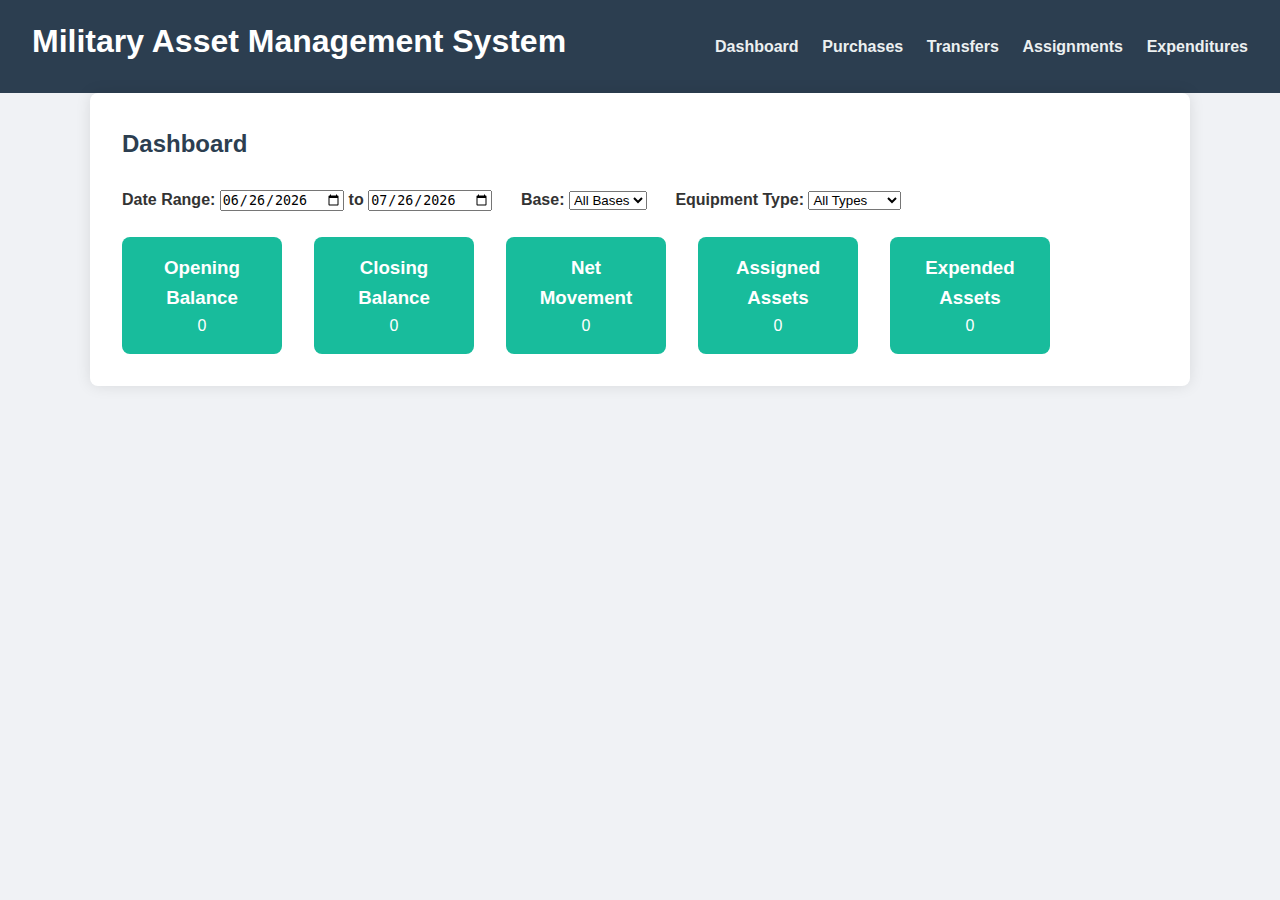
<file: index.html>
<!DOCTYPE html>
<html lang="en">
<head>
  <meta charset="UTF-8" />
  <meta name="viewport" content="width=device-width, initial-scale=1" />
  <title>Military Asset Management - Dashboard</title>
  <link rel="stylesheet" href="assets/css/styles.css" />
</head>
<body>
  <header>
    <h1>Military Asset Management System</h1>
    <nav>
      <a href="index.html">Dashboard</a>
      <a href="purchases.html">Purchases</a>
      <a href="transfers.html">Transfers</a>
      <a href="assignments.html">Assignments</a>
      <a href="expenditures.html">Expenditures</a>
    </nav>
  </header>

  <main>
    <section class="dashboard">
      <h2>Dashboard</h2>
      <div class="filters">
        <label>Date Range: <input type="date" id="startDate" /> to <input type="date" id="endDate" /></label>
        <label>Base:
          <select id="baseFilter">
            <option value="all">All Bases</option>
            <option value="base1">Base 1</option>
            <option value="base2">Base 2</option>
          </select>
        </label>
        <label>Equipment Type:
          <select id="equipmentFilter">
            <option value="all">All Types</option>
            <option value="vehicles">Vehicles</option>
            <option value="weapons">Weapons</option>
            <option value="ammunition">Ammunition</option>
          </select>
        </label>
      </div>

      <div class="metrics">
        <div class="metric">
          <h3>Opening Balance</h3>
          <p id="openingBalance">0</p>
        </div>
        <div class="metric">
          <h3>Closing Balance</h3>
          <p id="closingBalance">0</p>
        </div>
        <div class="metric clickable" id="netMovementMetric">
          <h3>Net Movement</h3>
          <p id="netMovement">0</p>
        </div>
        <div class="metric">
          <h3>Assigned Assets</h3>
          <p id="assignedAssets">0</p>
        </div>
        <div class="metric">
          <h3>Expended Assets</h3>
          <p id="expendedAssets">0</p>
        </div>
      </div>
    </section>

    <!-- Pop-up modal for Net Movement details -->
    <div id="netMovementModal" class="modal">
      <div class="modal-content">
        <span class="close-button" id="closeModal">&times;</span>
        <h2>Net Movement Details</h2>
        <div id="netMovementDetails">
          <h3>Purchases</h3>
          <ul id="purchaseList"></ul>
          <h3>Transfers In</h3>
          <ul id="transferInList"></ul>
          <h3>Transfers Out</h3>
          <ul id="transferOutList"></ul>
        </div>
      </div>
    </div>
  </main>

  <script src="assets/js/app.js"></script>
</body>
</html>
</file>
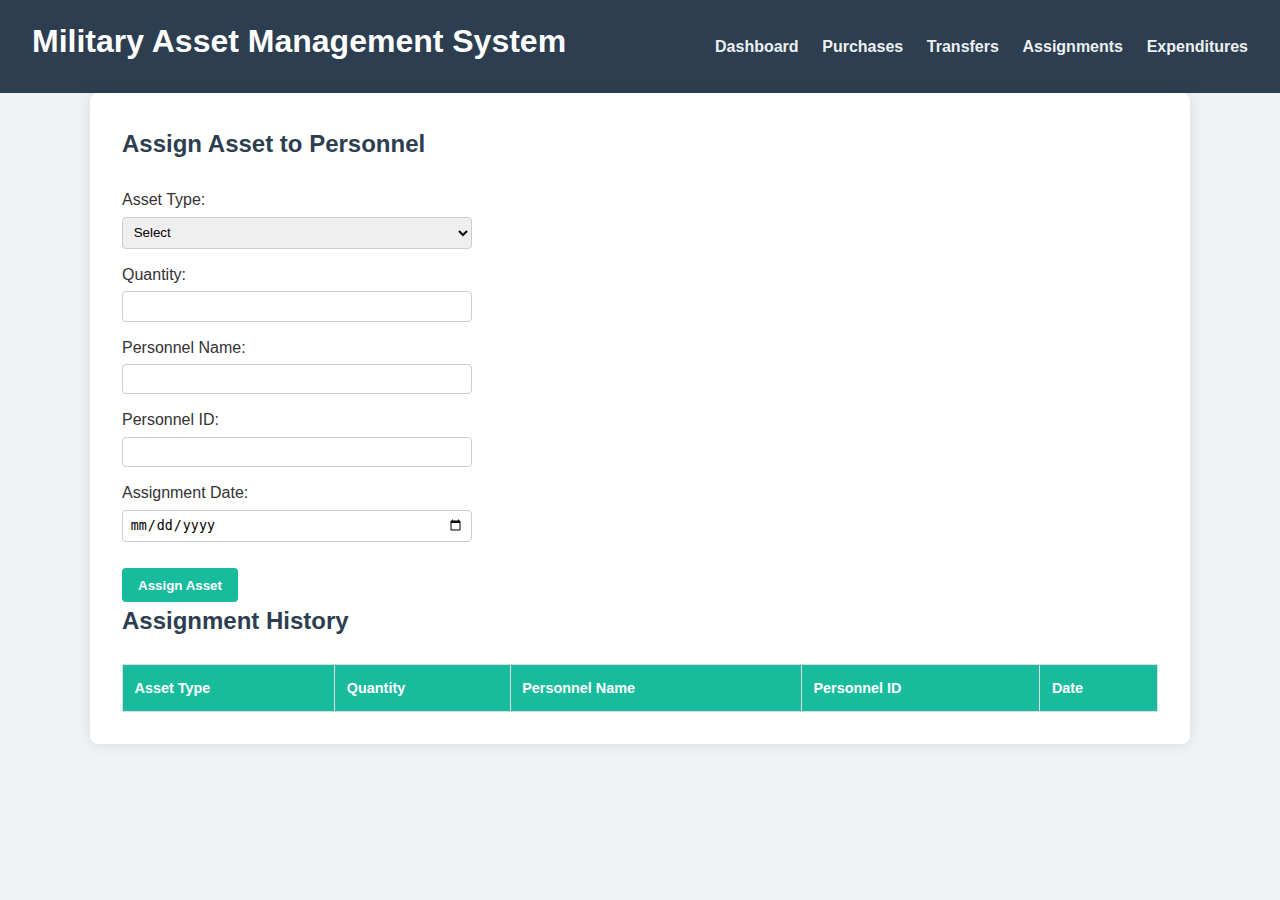
<file: assignments.html>
<!DOCTYPE html>
<html lang="en">
<head>
  <meta charset="UTF-8" />
  <meta name="viewport" content="width=device-width, initial-scale=1" />
  <title>Assignments - Military Asset Management</title>
  <link rel="stylesheet" href="assets/css/styles.css" />
</head>
<body>
  <header>
    <h1>Military Asset Management System</h1>
    <nav>
      <a href="index.html">Dashboard</a>
      <a href="purchases.html">Purchases</a>
      <a href="transfers.html">Transfers</a>
      <a href="assignments.html">Assignments</a>
      <a href="expenditures.html">Expenditures</a>
    </nav>
  </header>

  <main>
    <h2>Assign Asset to Personnel</h2>
    <form id="assignmentForm">
      <label>Asset Type:
        <select id="assignmentAssetType" required>
          <option value="">Select</option>
          <option value="Vehicle">Vehicle</option>
          <option value="Weapon">Weapon</option>
          <option value="Ammunition">Ammunition</option>
        </select>
      </label>
      <label>Quantity:
        <input type="number" id="assignmentQuantity" min="1" required />
      </label>
      <label>Personnel Name:
        <input type="text" id="personnelName" required />
      </label>
      <label>Personnel ID:
        <input type="text" id="personnelID" required />
      </label>
      <label>Assignment Date:
        <input type="date" id="assignmentDate" required />
      </label>
      <button type="submit">Assign Asset</button>
    </form>

    <section>
      <h2>Assignment History</h2>
      <table id="assignmentHistory" border="1" cellpadding="5" cellspacing="0">
        <thead>
          <tr>
            <th>Asset Type</th>
            <th>Quantity</th>
            <th>Personnel Name</th>
            <th>Personnel ID</th>
            <th>Date</th>
          </tr>
        </thead>
        <tbody>
          <!-- Assignment records -->
        </tbody>
      </table>
    </section>
  </main>

  <script src="assets/js/app.js"></script>
</body>
</html>
</file>
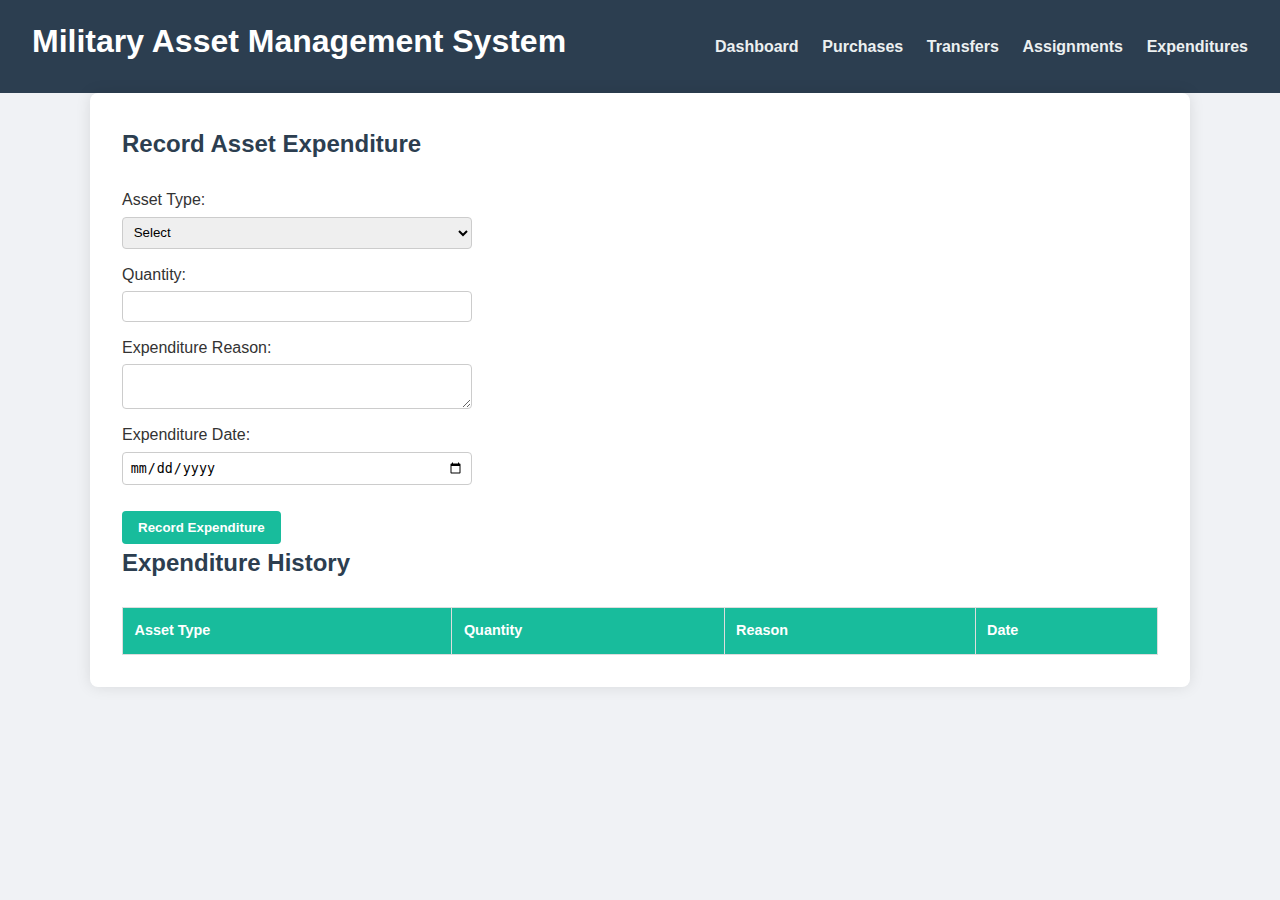
<file: expenditures.html>
<!DOCTYPE html>
<html lang="en">
<head>
  <meta charset="UTF-8" />
  <meta name="viewport" content="width=device-width, initial-scale=1" />
  <title>Expenditures - Military Asset Management</title>
  <link rel="stylesheet" href="assets/css/styles.css" />
</head>
<body>
  <header>
    <h1>Military Asset Management System</h1>
    <nav>
      <a href="index.html">Dashboard</a>
      <a href="purchases.html">Purchases</a>
      <a href="transfers.html">Transfers</a>
      <a href="assignments.html">Assignments</a>
      <a href="expenditures.html">Expenditures</a>
    </nav>
  </header>

  <main>
    <h2>Record Asset Expenditure</h2>
    <form id="expenditureForm">
      <label>Asset Type:
        <select id="expenditureAssetType" required>
          <option value="">Select</option>
          <option value="Vehicle">Vehicle</option>
          <option value="Weapon">Weapon</option>
          <option value="Ammunition">Ammunition</option>
        </select>
      </label>
      <label>Quantity:
        <input type="number" id="expenditureQuantity" min="1" required />
      </label>
      <label>Expenditure Reason:
        <textarea id="expenditureReason" required></textarea>
      </label>
      <label>Expenditure Date:
        <input type="date" id="expenditureDate" required />
      </label>
      <button type="submit">Record Expenditure</button>
    </form>

    <section>
      <h2>Expenditure History</h2>
      <table id="expenditureHistory" border="1" cellpadding="5" cellspacing="0">
        <thead>
          <tr>
            <th>Asset Type</th>
            <th>Quantity</th>
            <th>Reason</th>
            <th>Date</th>
          </tr>
        </thead>
        <tbody>
          <!-- Expenditure records -->
        </tbody>
      </table>
    </section>
  </main>

  <script src="assets/js/app.js"></script>
</body>
</html>
</file>
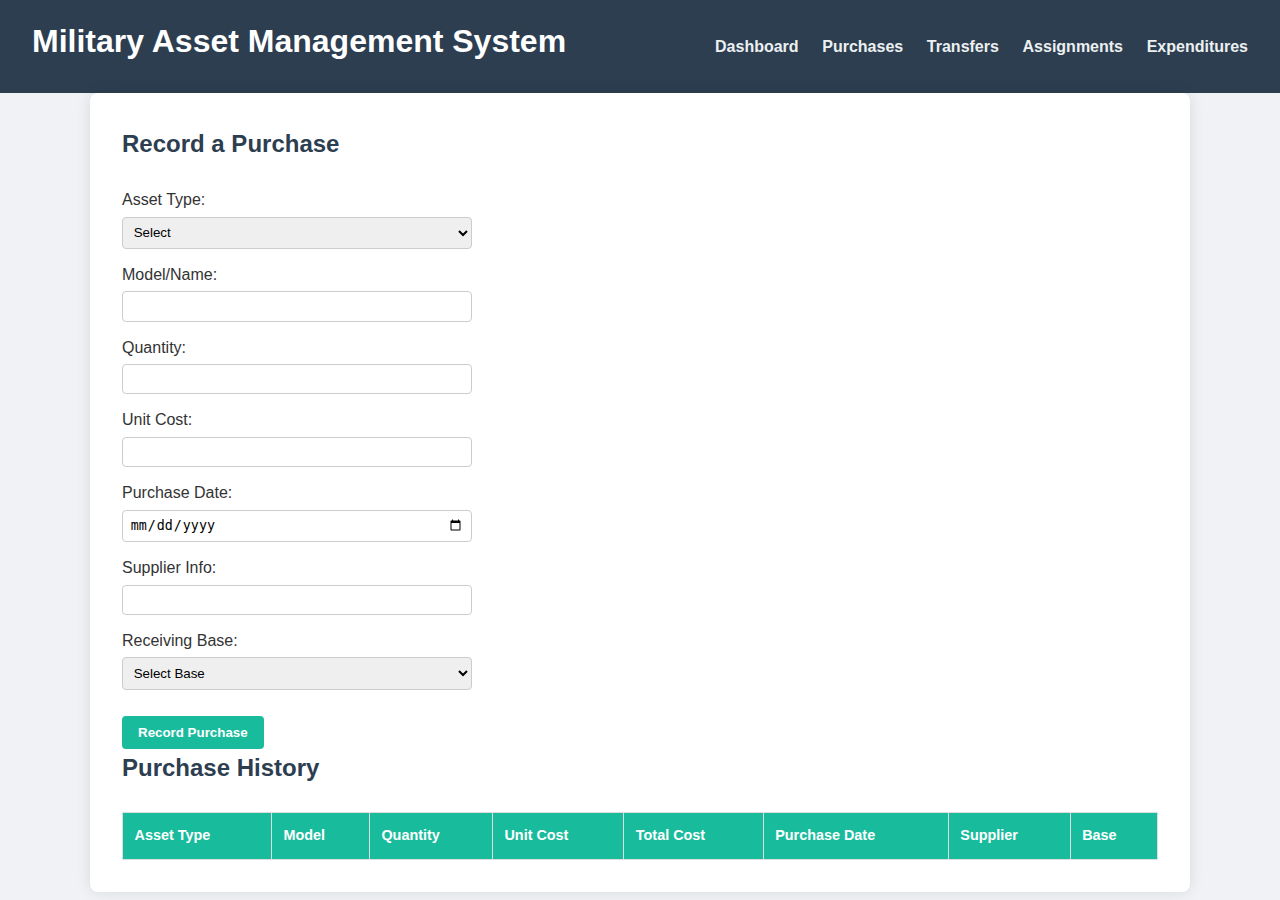
<file: purchases.html>
<!DOCTYPE html>
<html lang="en">
<head>
  <meta charset="UTF-8" />
  <meta name="viewport" content="width=device-width, initial-scale=1" />
  <title>Purchases - Military Asset Management</title>
  <link rel="stylesheet" href="assets/css/styles.css" />
</head>
<body>
  <header>
    <h1>Military Asset Management System</h1>
    <nav>
      <a href="index.html">Dashboard</a>
      <a href="purchases.html">Purchases</a>
      <a href="transfers.html">Transfers</a>
      <a href="assignments.html">Assignments</a>
      <a href="expenditures.html">Expenditures</a>
    </nav>
  </header>

  <main>
    <h2>Record a Purchase</h2>
    <form id="purchaseForm">
      <label>Asset Type:
        <select id="assetType" required>
          <option value="">Select</option>
          <option value="Vehicle">Vehicle</option>
          <option value="Weapon">Weapon</option>
          <option value="Ammunition">Ammunition</option>
        </select>
      </label>
      <label>Model/Name:
        <input type="text" id="modelName" required />
      </label>
      <label>Quantity:
        <input type="number" id="quantity" min="1" required />
      </label>
      <label>Unit Cost:
        <input type="number" id="unitCost" min="0" step="0.01" />
      </label>
      <label>Purchase Date:
        <input type="date" id="purchaseDate" required />
      </label>
      <label>Supplier Info:
        <input type="text" id="supplierInfo" />
      </label>
      <label>Receiving Base:
        <select id="receivingBase" required>
          <option value="">Select Base</option>
          <option value="Base 1">Base 1</option>
          <option value="Base 2">Base 2</option>
        </select>
      </label>
      <button type="submit">Record Purchase</button>
    </form>

    <section>
      <h2>Purchase History</h2>
      <table id="purchaseHistory" border="1" cellpadding="5" cellspacing="0">
        <thead>
          <tr>
            <th>Asset Type</th>
            <th>Model</th>
            <th>Quantity</th>
            <th>Unit Cost</th>
            <th>Total Cost</th>
            <th>Purchase Date</th>
            <th>Supplier</th>
            <th>Base</th>
          </tr>
        </thead>
        <tbody>
          <!-- Purchase records will appear here -->
        </tbody>
      </table>
    </section>
  </main>

  <script src="assets/js/app.js"></script>
</body>
</html>
</file>
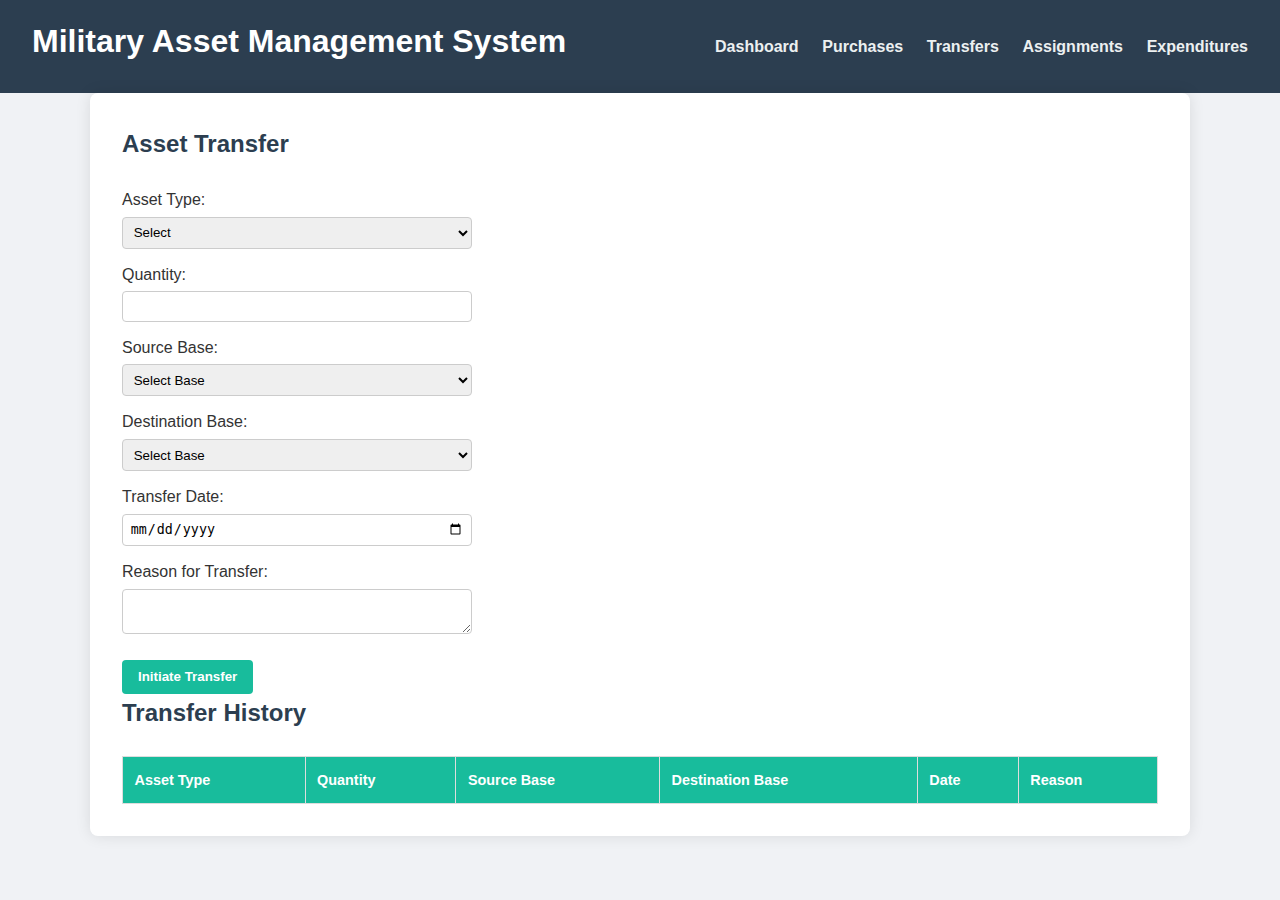
<file: transfers.html>
<!DOCTYPE html>
<html lang="en">
<head>
  <meta charset="UTF-8" />
  <meta name="viewport" content="width=device-width, initial-scale=1" />
  <title>Transfers - Military Asset Management</title>
  <link rel="stylesheet" href="assets/css/styles.css" />
</head>
<body>
  <header>
    <h1>Military Asset Management System</h1>
    <nav>
      <a href="index.html">Dashboard</a>
      <a href="purchases.html">Purchases</a>
      <a href="transfers.html">Transfers</a>
      <a href="assignments.html">Assignments</a>
      <a href="expenditures.html">Expenditures</a>
    </nav>
  </header>

  <main>
    <h2>Asset Transfer</h2>
    <form id="transferForm">
      <label>Asset Type:
        <select id="transferAssetType" required>
          <option value="">Select</option>
          <option value="Vehicle">Vehicle</option>
          <option value="Weapon">Weapon</option>
          <option value="Ammunition">Ammunition</option>
        </select>
      </label>
      <label>Quantity:
        <input type="number" id="transferQuantity" min="1" required />
      </label>
      <label>Source Base:
        <select id="sourceBase" required>
          <option value="">Select Base</option>
          <option value="Base 1">Base 1</option>
          <option value="Base 2">Base 2</option>
        </select>
      </label>
      <label>Destination Base:
        <select id="destinationBase" required>
          <option value="">Select Base</option>
          <option value="Base 1">Base 1</option>
          <option value="Base 2">Base 2</option>
        </select>
      </label>
      <label>Transfer Date:
        <input type="date" id="transferDate" required />
      </label>
      <label>Reason for Transfer:
        <textarea id="transferReason"></textarea>
      </label>
      <button type="submit">Initiate Transfer</button>
    </form>

    <section>
      <h2>Transfer History</h2>
      <table id="transferHistory" border="1" cellpadding="5" cellspacing="0">
        <thead>
          <tr>
            <th>Asset Type</th>
            <th>Quantity</th>
            <th>Source Base</th>
            <th>Destination Base</th>
            <th>Date</th>
            <th>Reason</th>
          </tr>
        </thead>
        <tbody>
          <!-- Transfer records here -->
        </tbody>
      </table>
    </section>
  </main>

  <script src="assets/js/app.js"></script>
</body>
</html>
</file>
<file: assets/css/styles.css>
/* Basic reset */
* {
    box-sizing: border-box;
    margin: 0;
    padding: 0;
  }
  
  body {
    font-family: Arial, sans-serif;
    background: #f0f2f5;
    color: #333;
    line-height: 1.6;
  }
  
  header {
    background: #2c3e50;
    padding: 1em 2em;
    color: white;
    display: flex;
    align-items: center;
    justify-content: space-between;
    flex-wrap: wrap;
  }
  
  header h1 {
    margin-bottom: 0.3em;
  }
  
  nav a {
    color: #ecf0f1;
    margin-left: 1.2em;
    text-decoration: none;
    font-weight: 600;
    transition: color 0.3s;
  }
  
  nav a:hover {
    color: #18bc9c;
  }
  
  main {
    padding: 2em;
    max-width: 1100px;
    margin: auto;
    background: white;
    border-radius: 8px;
    box-shadow: 0 0 15px rgb(0 0 0 / 0.1);
  }
  
  h2 {
    margin-bottom: 1em;
    color: #2c3e50;
  }
  
  form label {
    display: block;
    margin-bottom: 0.8em;
  }
  
  form label input,
  form label select,
  form label textarea {
    display: block;
    margin-top: 0.3em;
    padding: 0.5em;
    width: 100%;
    max-width: 350px;
    border: 1px solid #ccc;
    border-radius: 4px;
  }
  
  form button {
    background-color: #18bc9c;
    color: white;
    padding: 0.7em 1.2em;
    border: none;
    border-radius: 4px;
    font-weight: 600;
    cursor: pointer;
    transition: background-color 0.3s;
    margin-top: 1em;
  }
  
  form button:hover {
    background-color: #15a589;
  }
  
  table {
    width: 100%;
    border-collapse: collapse;
    margin-top: 1em;
    font-size: 0.9em;
  }
  
  table thead {
    background-color: #18bc9c;
    color: white;
  }
  
  table th,
  table td {
    padding: 0.8em;
    border: 1px solid #ddd;
    text-align: left;
  }
  
  .filters label {
    margin-right: 1.5em;
    font-weight: 600;
  }
  
  .metrics {
    display: flex;
    gap: 2em;
    margin-top: 1.5em;
    flex-wrap: wrap;
  }
  
  .metric {
    background-color: #18bc9c;
    color: white;
    padding: 1em 1.5em;
    border-radius: 8px;
    width: 160px;
    text-align: center;
    cursor: default;
    transition: background-color 0.3s;
  }
  
  .metric.clickable:hover {
    background-color: #15a589;
    cursor: pointer;
  }
  
  /* Modal */
  .modal {
    display: none;
    position: fixed;
    z-index: 100;
    left: 0;
    top: 0;
    width: 100%;
    height: 100%;
    overflow: auto;
    background-color: rgba(0,0,0,0.5);
  }
  
  .modal-content {
    background-color: white;
    margin: 8% auto;
    padding: 2em;
    border-radius: 8px;
    max-width: 600px;
    position: relative;
  }
  
  .close-button {
    color: #aaa;
    float: right;
    font-size: 28px;
    font-weight: bold;
    position: absolute;
    right: 1em;
    top: 0.2em;
    cursor: pointer;
  }
  
  .close-button:hover,
  .close-button:focus {
    color: black;
    text-decoration: none;
  }
</file>
